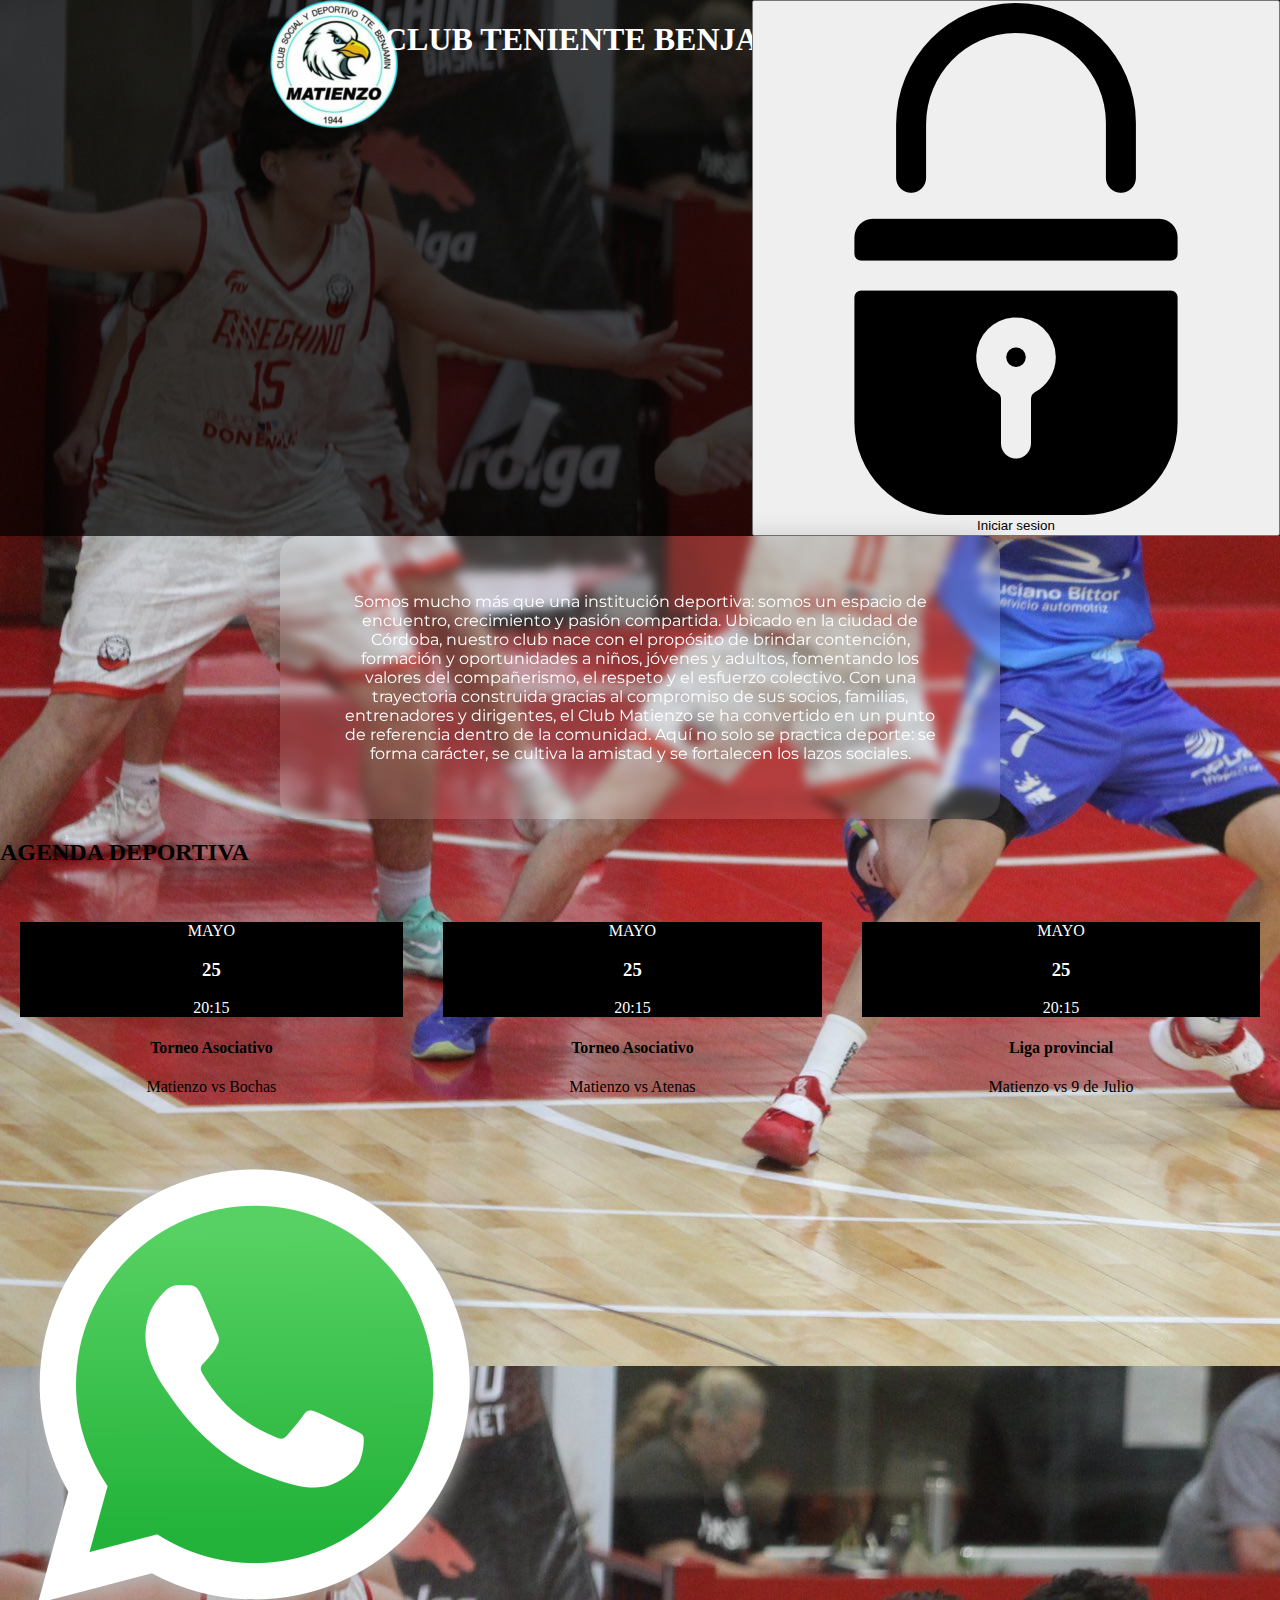
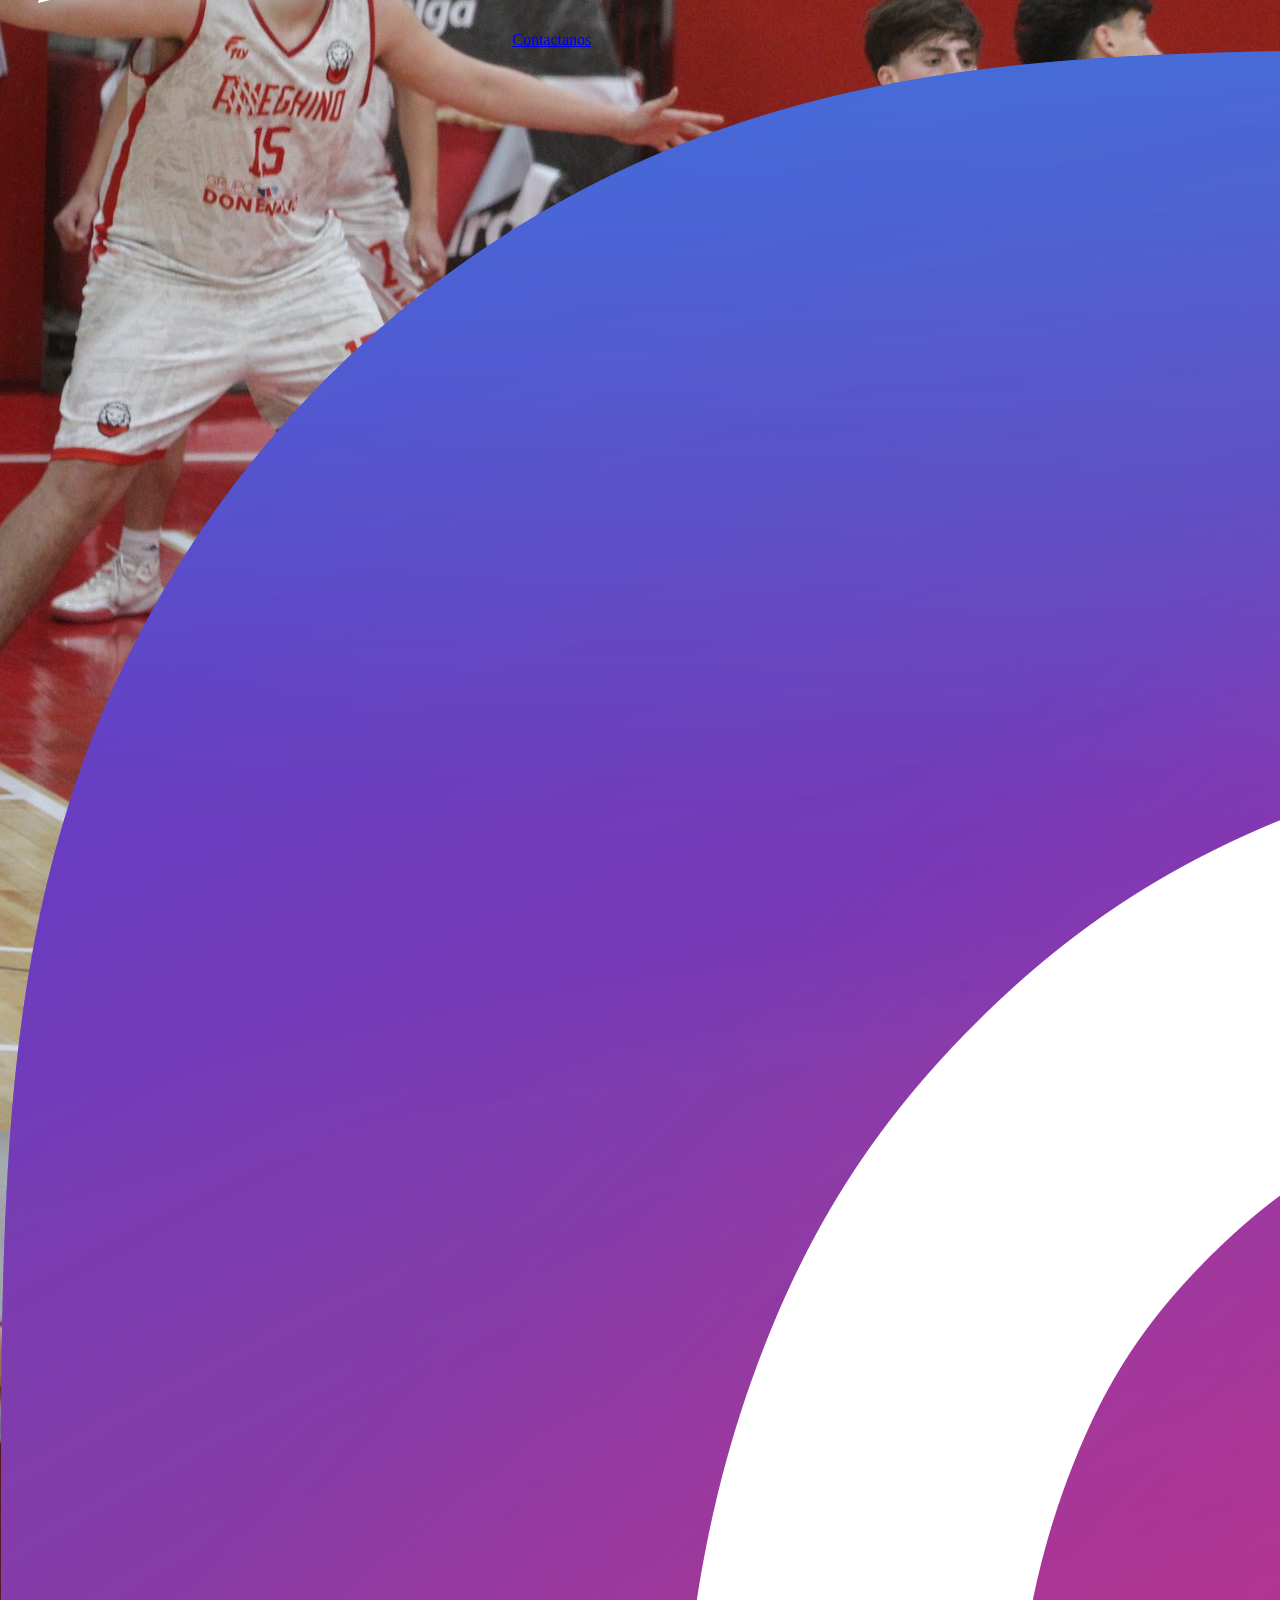
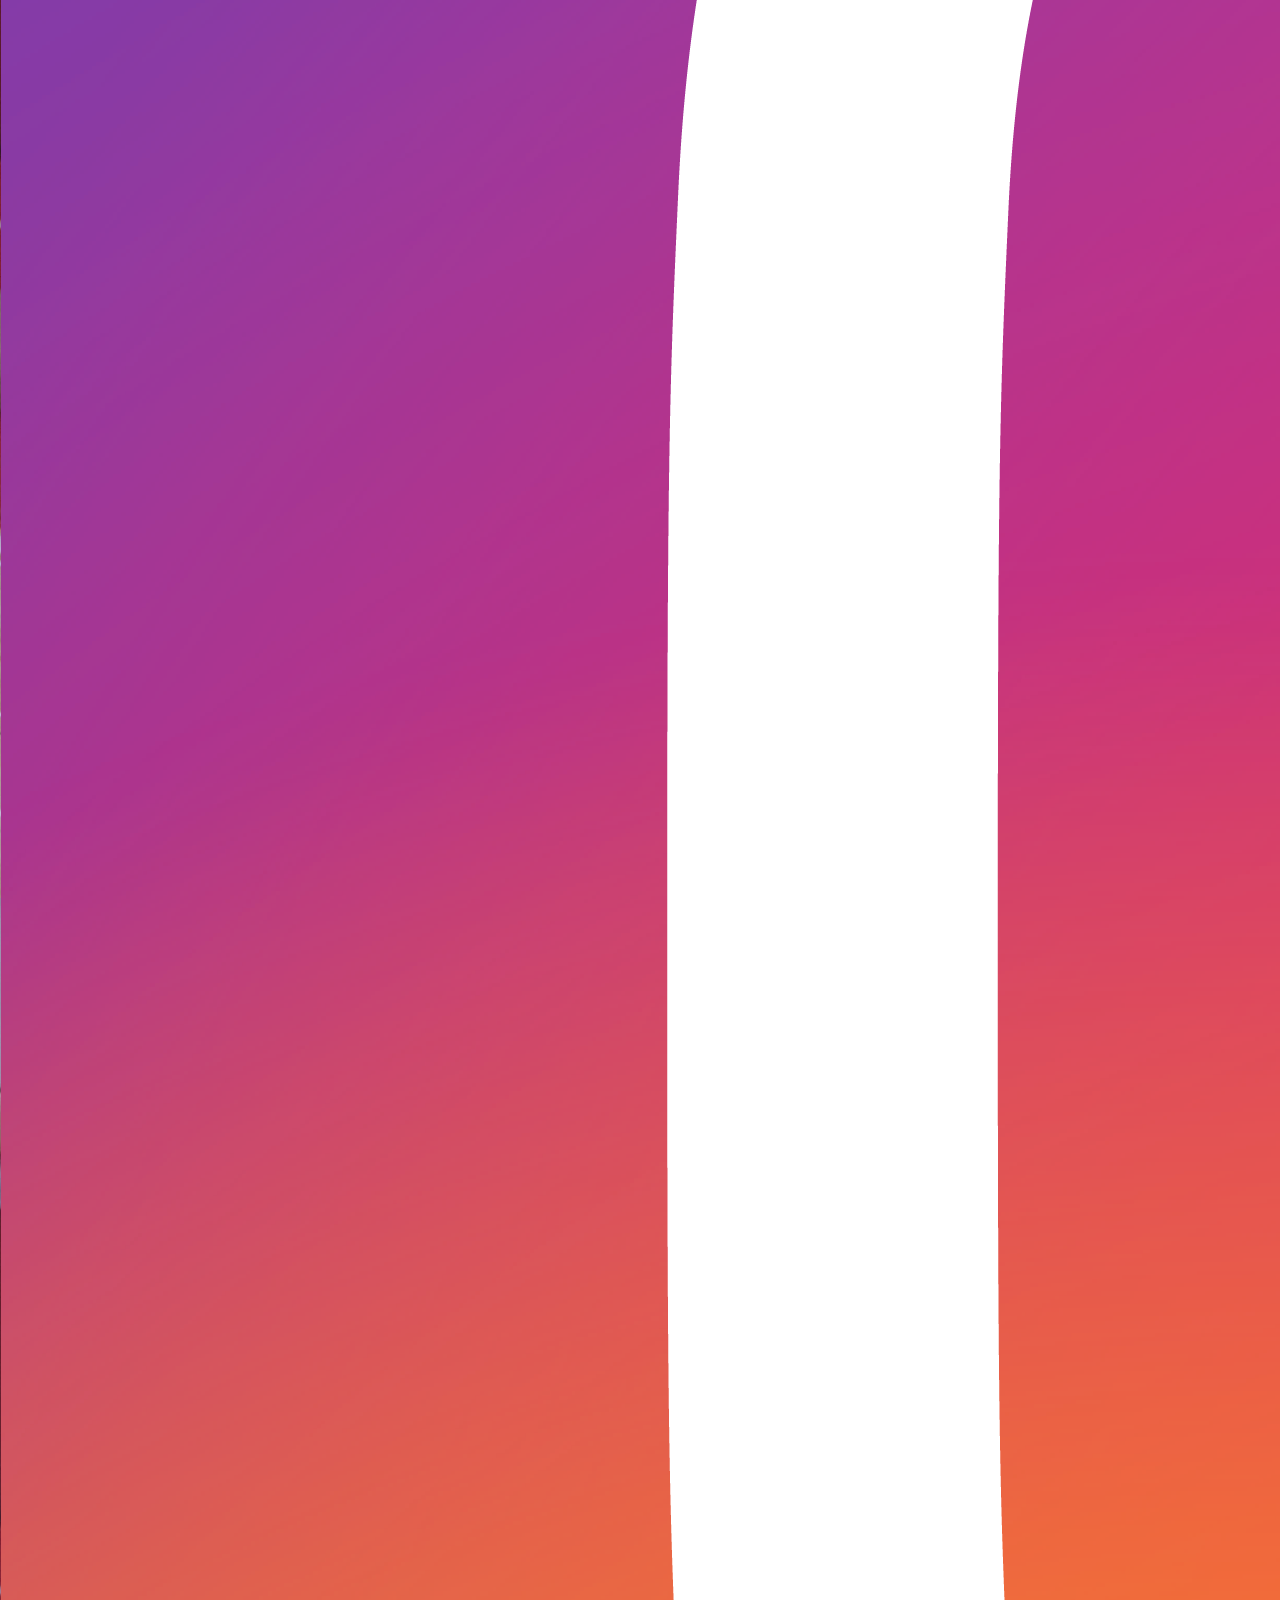
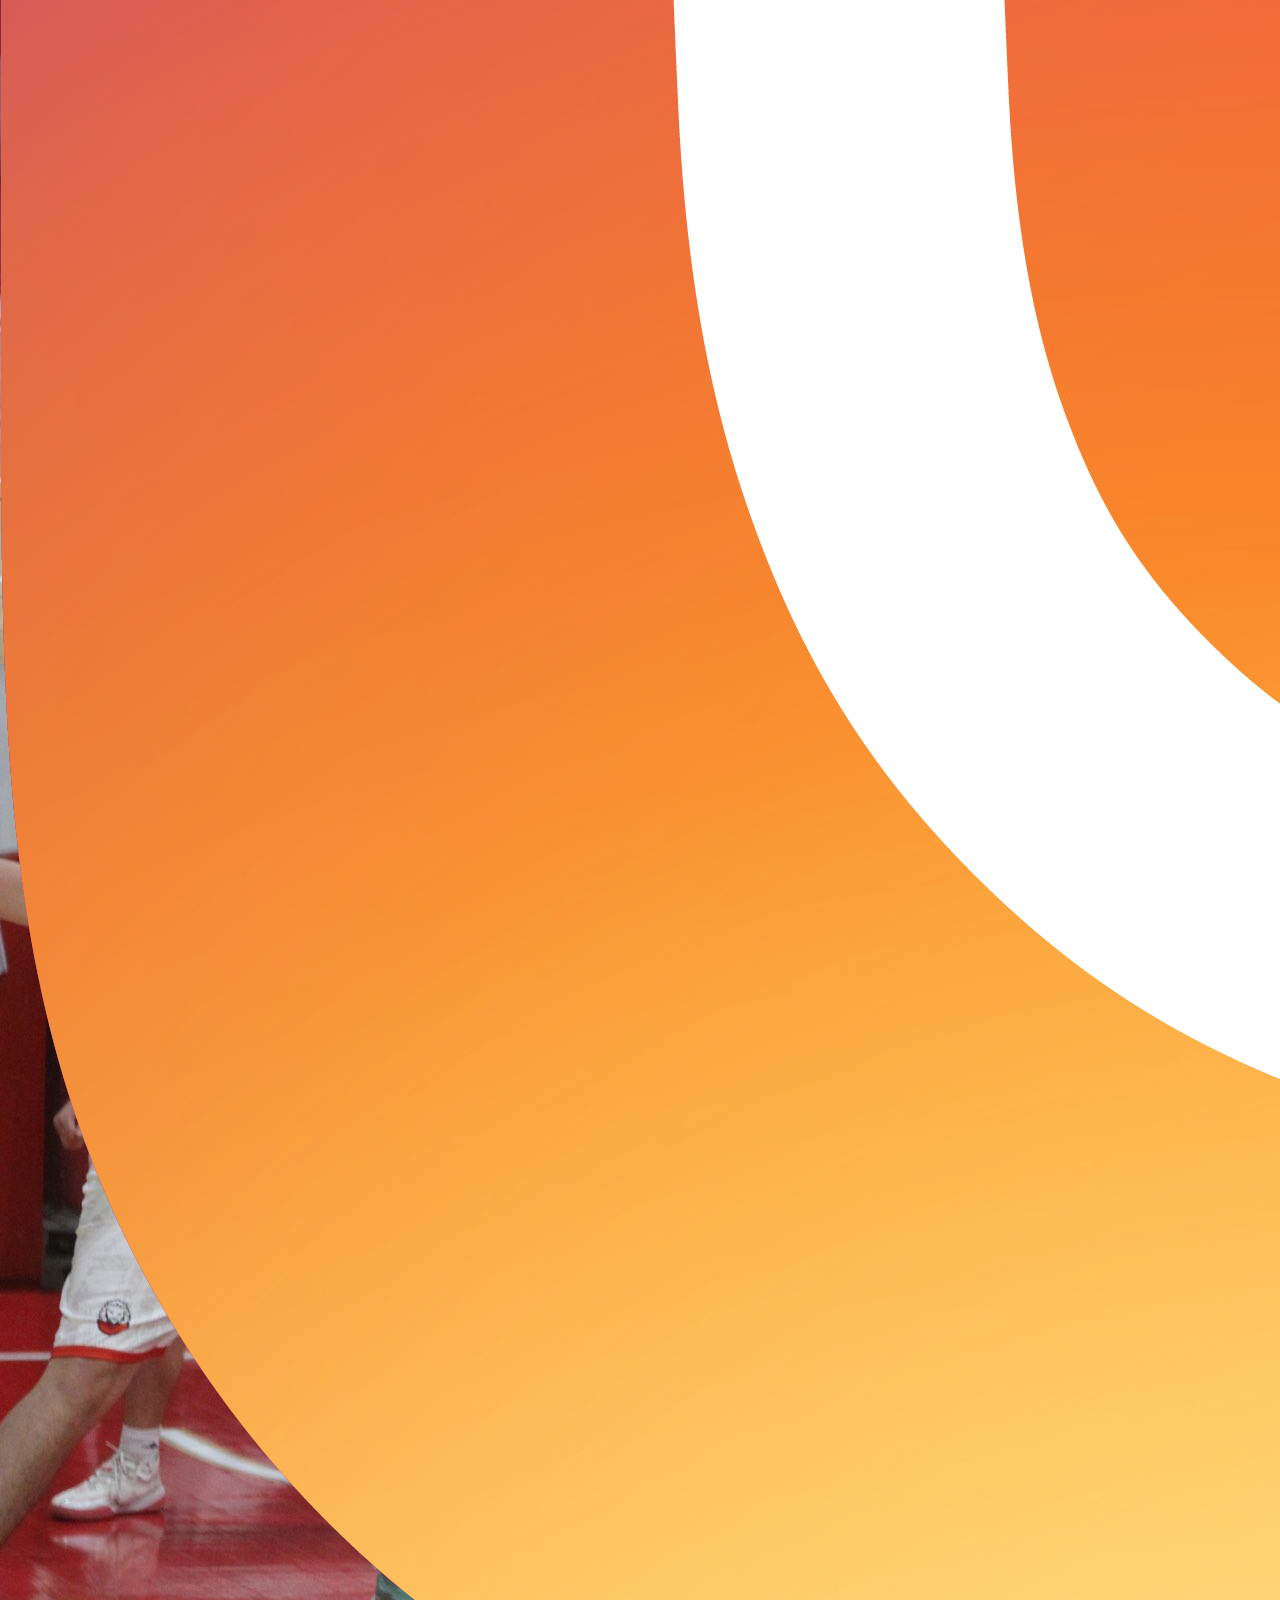
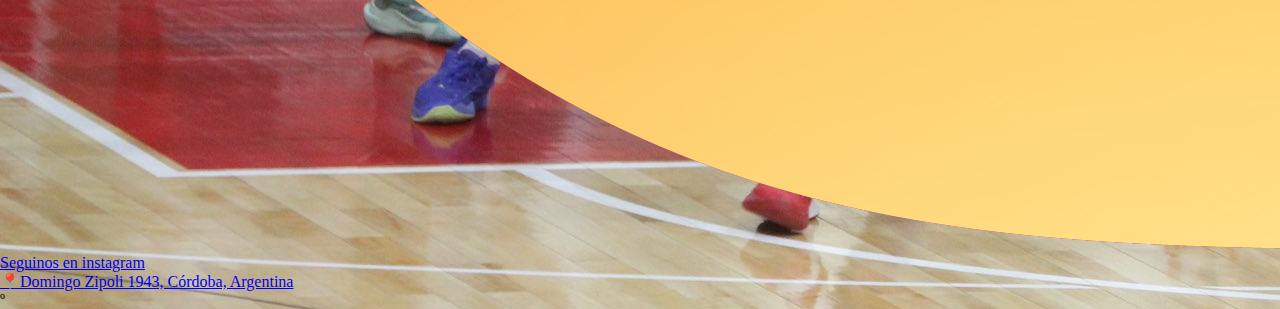
<file: index.html>
<!DOCTYPE html>
<html lang="es">

<head>
    <link href="https://fonts.googleapis.com/css2?family=Montserrat&display=swap" rel="stylesheet">
    <link href="https://fonts.googleapis.com/css2?family=Archivo+Black&display=swap" rel="stylesheet">
    <meta charset="utf-8">
    <title>
        Home-Club Matienzo


    </title>
    <link rel="stylesheet" href="estilosmatienzo.css">
</head>

<body>
    <header>
        <img src="./Imagenes/Matienzologo.png" alt="Logo club matienzo" class="logo">
        <h1>
            CLUB TENIENTE BENJAMIN MATIENZO

        </h1>
        <div class="inicio">
            <a href="login.html" class="loginboton"> 
                <button class="boton">
                    <img src="./Imagenes/candado.png" class="icono-candado" alt="candado">
                    Iniciar sesion </button></a>
        </div>


    </header>


    <div class="carrusel">
        <P>
            Somos mucho más que una institución deportiva: somos un espacio de encuentro, crecimiento y pasión
            compartida. Ubicado en la ciudad de Córdoba, nuestro club nace con el propósito de brindar contención,
            formación y oportunidades a niños, jóvenes y adultos, fomentando los valores del compañerismo, el respeto y
            el esfuerzo colectivo.
            Con una trayectoria construida gracias al compromiso de sus socios, familias, entrenadores y dirigentes, el
            Club Matienzo se ha convertido en un punto de referencia dentro de la comunidad. Aquí no solo se practica
            deporte: se forma carácter, se cultiva la amistad y se fortalecen los lazos sociales.
    </div>
    <div class="Agenda">
        <h2>
            AGENDA DEPORTIVA
        </h2>
        <div class="ctarjetas">
            <div class="tarjeta">
            <div class="fecha">
                <p>MAYO</p>
                <h3>25</h3>
                <p>20:15</p>
            </div>
            <div class="Detalle">
                <h4>Torneo Asociativo</h4>
                Matienzo vs Bochas
            </div>
        </div>
        <div class="tarjeta">
            <div class="fecha">
                <p>MAYO</p>
                <h3>25</h3>
                <p>20:15</p>
            </div>
            <div class="Detalle">
                <h4>Torneo Asociativo</h4>
                Matienzo vs Atenas
            </div>
        </div>
        <div class="tarjeta">
            <div class="fecha">
                <p>MAYO</p>
                <h3>25</h3>
                <p>20:15</p>
            </div>
            <div class="Detalle">
                <h4>Liga provincial </h4>
                Matienzo vs 9 de Julio
            </div>
        </div>
    </div>
    </div>


    </P>
    <footer>
        <div class="contacto">
                <a href="https://l.instagram.com/?u=https%3A%2F%2Fwa.me%2F3512273595&e=AT16orPZvizPsP75xY2XhhG2s5u3az5obiXGOY9F08iM971iNCgVEpJZAp9nRSAQh4lrc-fpKFogdkitGfvuSPJfuv6RVYEC"><img src="./Imagenes/whatsapp.svg.webp" alt="Logowhatsapp" class="logowpp">Contactanos    </a> 
        </div>
        <div class="instagram">
            <a href="https://www.instagram.com/club.matienzo/?hl=es"><img src="./Imagenes/Instagram_icon.png" alt="LogoInstagram" class="Logoig"> Seguinos en instagram     </a>   
        </div>
        
       
        <div class="direccion">
            <a href="https://www.google.com.ar/maps/place/Domingo+Z%C3%ADpoli+1943,+X5008JSU+C%C3%B3rdoba/@-31.3869919,-64.2149425,17z/data=!3m1!4b1!4m6!3m5!1s0x943298ef51a79693:0x329aa67e5fefea65!8m2!3d-31.3869965!4d-64.2123676!16s%2Fg%2F11hk0qy65r?hl=es&entry=ttu&g_ep=EgoyMDI1MDUxNS4xIKXMDSoJLDEwMjExNDU1SAFQAw%3D%3D">📍Domingo Zipoli 1943, Córdoba, Argentina </a>
            
        </div>
        
    </footer>
</body>

</html>º
</file>
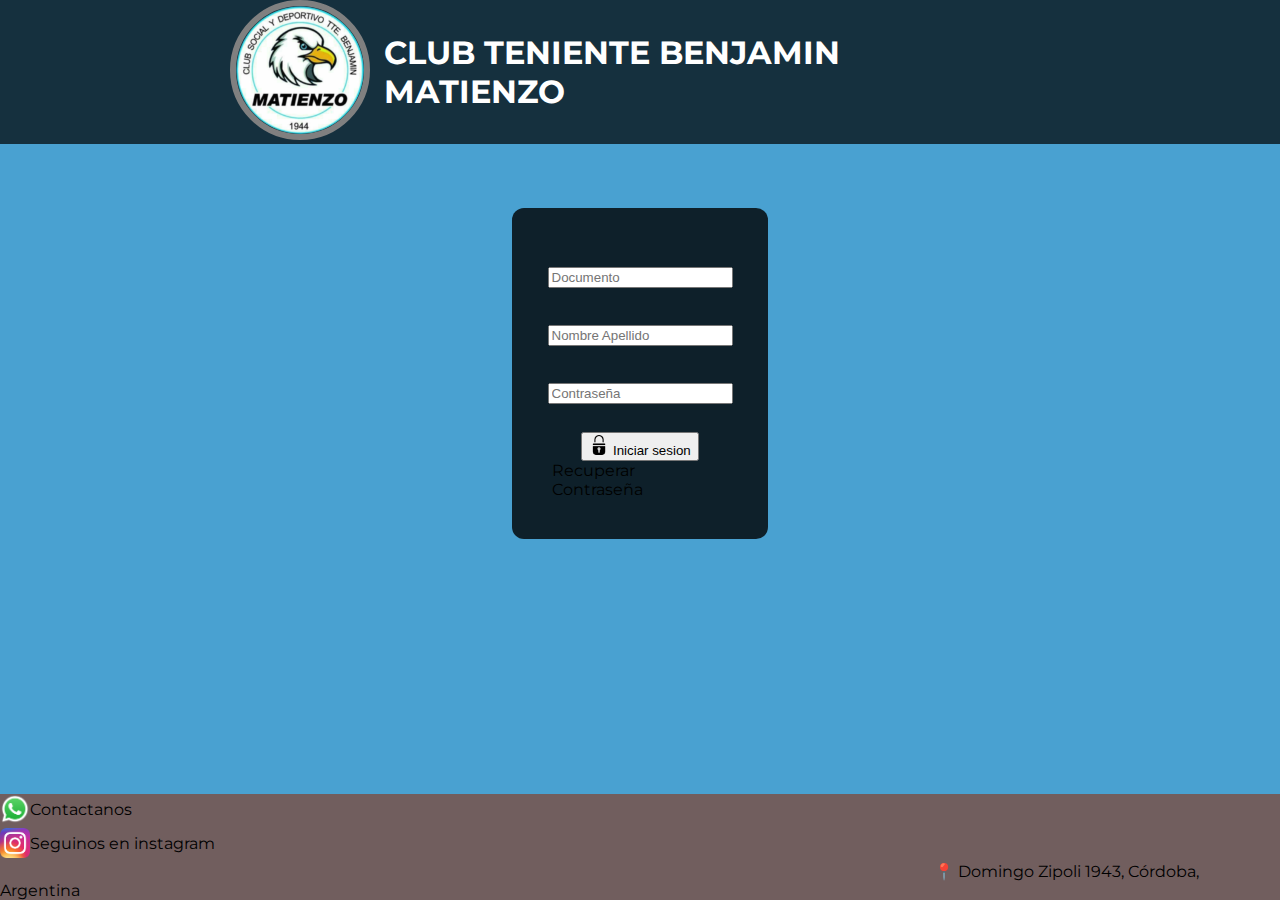
<file: login.html>
<!DOCTYPE html>
<html lang="es">
<head>
    <meta charset="utf-8">
    <meta name="viewport" content="width=device-width, user-scalable=no, initial-scale=1">
    <title>
        Login-Club Matienzo   
        
    </title>
    <link rel="stylesheet" href=estiloslogin.css>
    <link href="https://fonts.googleapis.com/css2?family=Montserrat&display=swap" rel="stylesheet">
    <link href="https://fonts.googleapis.com/css2?family=Archivo+Black&display=swap" rel="stylesheet">
</head> 
<body>
 <header>
    <a href="index.html">
        <img src="./Imagenes/Matienzologo.png" alt="Logo club matienzo" class="logo"> 
       
    </a>
     <h1>
        
            CLUB TENIENTE BENJAMIN MATIENZO

        </h1>
            

    </header>   
    
    <div class="login">
        <form id="loginForm">
        <input type="text" id="documento" placeholder="Documento" required>
        <input type="text" id="nombre" placeholder="Nombre Apellido"required>
        <input type="password" id="contraseña" placeholder="Contraseña"required>
       <div class="inicio">
                <button class="boton">
                    <img src="./Imagenes/candado.png" class="icono-candado" alt="candado">
                    Iniciar sesion </button>
        </div>
        </form>
        <a href="https://api.whatsapp.com/send/?phone=3512273595&text&type=phone_number&app_absent=0" class="recontra"> Recuperar Contraseña</a>
    </div>
    <footer>
        <div class="contacto">
                <a href="https://l.instagram.com/?u=https%3A%2F%2Fwa.me%2F3512273595&e=AT16orPZvizPsP75xY2XhhG2s5u3az5obiXGOY9F08iM971iNCgVEpJZAp9nRSAQh4lrc-fpKFogdkitGfvuSPJfuv6RVYEC"><img src="./Imagenes/whatsapp.svg.webp" alt="Logowhatsapp" class="logowpp">Contactanos    </a> 
        </div>
        <div class="instagram">
            <a href="https://www.instagram.com/club.matienzo/?hl=es"><img src="./Imagenes/Instagram_icon.png" alt="LogoInstagram" class="Logoig"> Seguinos en instagram     </a>   
        </div>
        
       
        <div class="direccion">
            <a href="https://www.google.com.ar/maps/place/Domingo+Z%C3%ADpoli+1943,+X5008JSU+C%C3%B3rdoba/@-31.3869919,-64.2149425,17z/data=!3m1!4b1!4m6!3m5!1s0x943298ef51a79693:0x329aa67e5fefea65!8m2!3d-31.3869965!4d-64.2123676!16s%2Fg%2F11hk0qy65r?hl=es&entry=ttu&g_ep=EgoyMDI1MDUxNS4xIKXMDSoJLDEwMjExNDU1SAFQAw%3D%3D">📍 Domingo Zipoli 1943, Córdoba, Argentina </a>
            
        </div>
        
    </footer>
    <script src="login.js"></script>
</body>
</file>
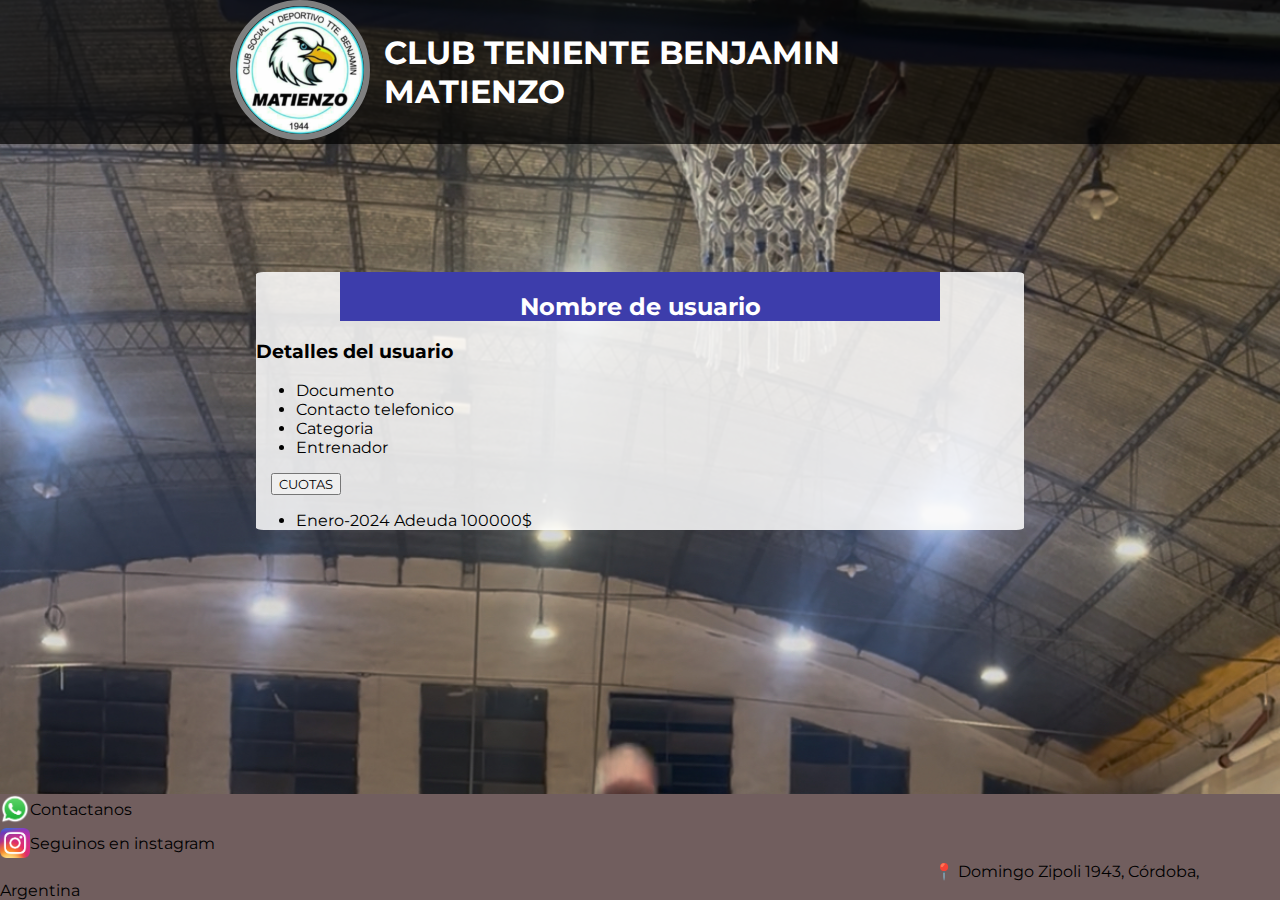
<file: paginamatienzoperfil.html>
<!DOCTYPE html>
<html lang="es">

<head>
    <meta charset="utf-8">
    <title>
        Perfil-Club Matienzo
    </title>
    <link rel="stylesheet" href="estilosperfil.css">
    <link href="https://fonts.googleapis.com/css2?family=Montserrat&display=swap" rel="stylesheet">
    <link href="https://fonts.googleapis.com/css2?family=Archivo+Black&display=swap" rel="stylesheet">
</head>

<body>
    <header>
        <div class="logocontainer">
            <a href="index.html">
                <img src="./Imagenes/Matienzologo.png" alt="Logo club matienzo" class="logo"º>
            </a>
        </div>
        <div class="titlecontainer">
            <h1>
                CLUB TENIENTE BENJAMIN MATIENZO
            </h1>
        </div>
    </header>

<div class="userdata">
    <h2>Nombre de usuario</h2>
    <div class="userdetails">
  <h3> Detalles del usuario </h3>
    <ul>
        <li>Documento </li>
        <li>Contacto telefonico </li>
        <li>Categoria </li>
        <li> Entrenador</li>

    </ul>
    <button id="btncuotas">CUOTAS</button>
    <ul>
        <li>Enero-2024 Adeuda 100000$</li>
    </ul>
    </div>
  
</div>
    
<footer>
        <div class="contacto">
                <a href="https://l.instagram.com/?u=https%3A%2F%2Fwa.me%2F3512273595&e=AT16orPZvizPsP75xY2XhhG2s5u3az5obiXGOY9F08iM971iNCgVEpJZAp9nRSAQh4lrc-fpKFogdkitGfvuSPJfuv6RVYEC"><img src="./Imagenes/whatsapp.svg.webp" alt="Logowhatsapp" class="logowpp">Contactanos    </a> 
        </div>
        <div class="instagram">
            <a href="https://www.instagram.com/club.matienzo/?hl=es"><img src="./Imagenes/Instagram_icon.png" alt="LogoInstagram" class="Logoig"> Seguinos en instagram     </a>   
        </div>
        
       
        <div class="direccion">
            <a href="https://www.google.com.ar/maps/place/Domingo+Z%C3%ADpoli+1943,+X5008JSU+C%C3%B3rdoba/@-31.3869919,-64.2149425,17z/data=!3m1!4b1!4m6!3m5!1s0x943298ef51a79693:0x329aa67e5fefea65!8m2!3d-31.3869965!4d-64.2123676!16s%2Fg%2F11hk0qy65r?hl=es&entry=ttu&g_ep=EgoyMDI1MDUxNS4xIKXMDSoJLDEwMjExNDU1SAFQAw%3D%3D">📍     Domingo Zipoli 1943, Córdoba, Argentina </a>
            
        </div>
        
    </footer>
    <body>

</html>
</file>
<file: estilosmatienzo.css>
.logo{
    margin-left: 270px;
    
    
}
header{
    background-color: rgba(0, 0, 0,.7);

    display: grid; 
    grid-template-columns: 30% 50% 20%
}
h1{ 
   color: white;        
}
body{
    background: url("Home.jpg");
    margin: 0px;
}  
.carrusel{
    font-family: 'Montserrat', sans-serif;
  background: rgba(255, 255, 255, 0.1);
  backdrop-filter: blur(5px);
  -webkit-backdrop-filter: blur(10px);
  border-radius: 20px;
  padding: 40px 60px;
  box-shadow: 0 4px 30px rgba(0, 0, 0, 0.2);
  color: white;
  max-width: 600px;
  text-align: center;
  margin: auto;
} 
.inicio{    
    display: flex;
  justify-content: flex-end;
  padding: 0px;
}
.ctarjetas{
    display: grid; 
    grid-template-columns: auto auto auto;
    text-align: center;

}
.fecha{
    background-color: black;
    color: white;
}
.tarjeta{
    margin: 20px;
}
</file>
<file: estilosperfil.css>
header{
    background-color: rgba(0, 0, 0, 0.7);

    display: grid; 
    grid-template-columns: 30% 50% 20%;
    align-items: center;
    margin:0;
 
}
body{
    background: url(./Imagenes/perfil.jpg);
    background-size: cover;
    background-repeat: no-repeat;
    margin:0;
}
h1{
    font-family: 'Montserrat', sans-serif;
}
h2{
    max-width: 600px;
  text-align: center;
  background-color: rgb(61, 61, 171);
   margin: auto;
   padding-top: 20px;
    width: 80%;
    color: white;
}
.userdata{
   background: rgba(255, 255, 255, 0.85);
   font-family: 'Montserrat', sans-serif;
   margin-top:10%;
   margin-bottom: 10%;
   margin-left: 20%;
   margin-right: 20%;
   border-radius: 1%;
   
}
#btncuotas{
    margin-left: 2%;
    font-family: 'Montserrat', sans-serif;
}
.oculto {
  display: none;
}
h1{
    color: white;   
}
.logo{
    margin-left: 60%;
    border:6px solid grey;   
    border-radius: 50%;
    }
    footer{
    background-color: rgb(113, 94, 94);
    margin-bottom: 0px;
    bottom: 0;
    position: fixed;
    width: 100%;
    margin-left: 0  ;
}   
.contacto a{
    display: inline-flex;
  align-items: center;
    margin-right: 0px;
    font-family: 'Montserrat', sans-serif;
    text-decoration: none;
    color: black
}
.contacto a:hover{
    color:white;
    font-weight: bolder;
}
.logowpp{
    height: 30px;
    width: 30px;
}
.Logoig{
     height: 30px;
    width: 30px;
    margin-bottom: 1px;
}
.instagram a{
    display: inline-flex;
  align-items: center;
    margin-bottom: 0;
    font-family: 'Montserrat', sans-serif;
    text-decoration: none;
    color: black
}
.instagram a:hover{
    color:white;
    font-weight: bolder;
     }
.direccion a{
    font-family: 'Montserrat', sans-serif;
    text-decoration: none;
    color: black;
    margin-bottom: 0px;
    margin-left: 73%;
}
.direccion a:hover{
    color: white;
    font-weight: bolder;
}
footer{
    margin-left: 0%;
}
</file>
